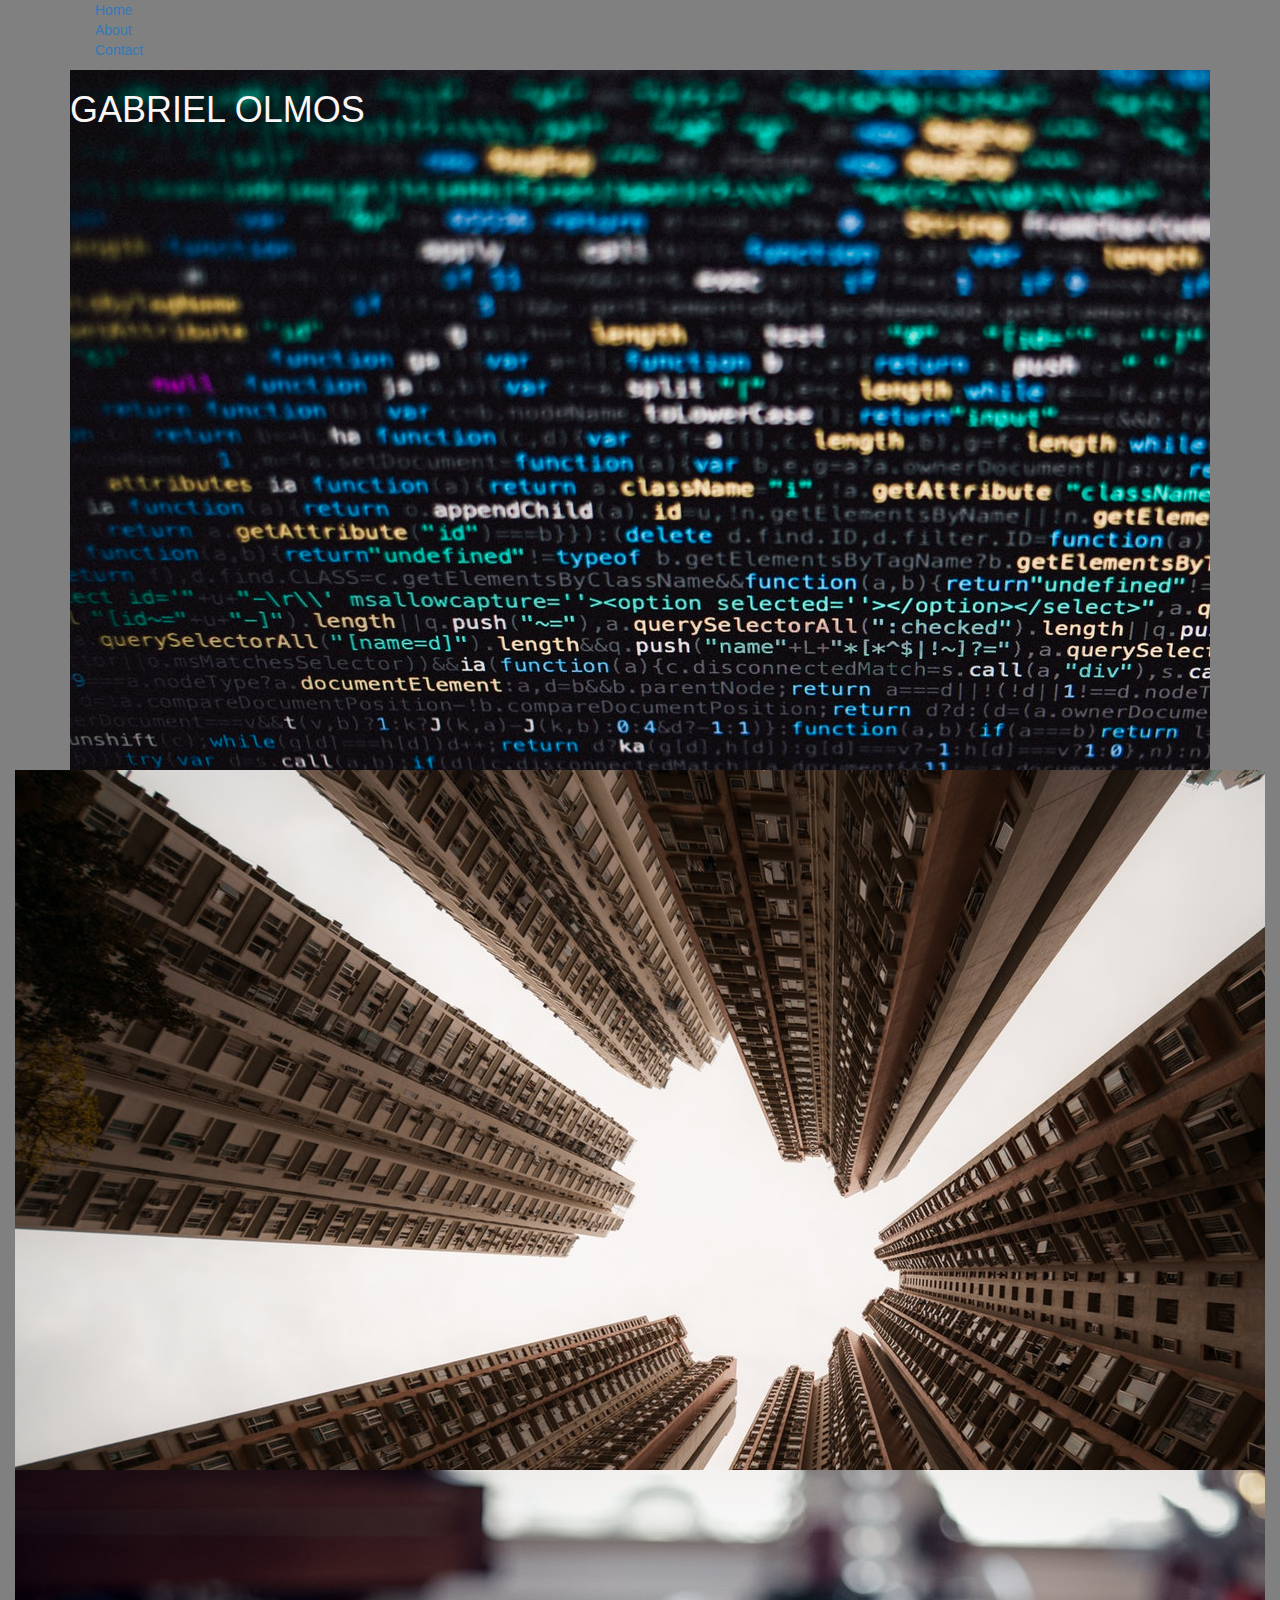
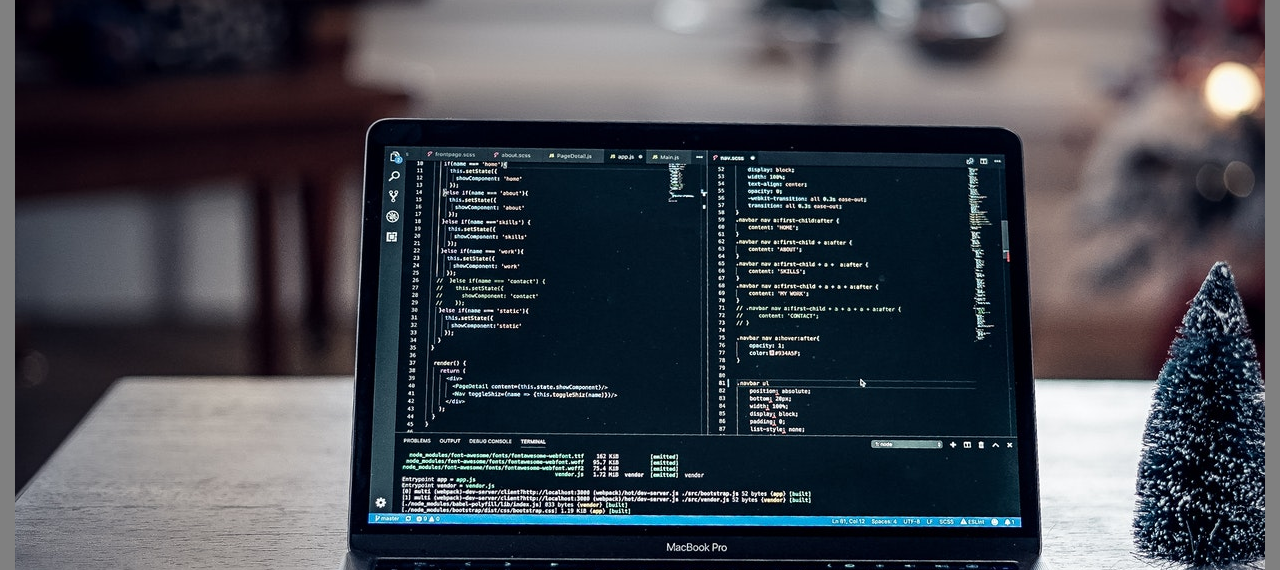
<file: index.html>
<!DOCTYPE html>
<html lang="en">
<head>
    <meta charset="UTF-8">
    <meta name="viewport" content="width=device-width, initial-scale=1.0">
    <meta http-equiv="X-UA-Compatible" content="ie=edge">
    <meta name="keywords" content="Gabriel Olmos, resume, portfolio, work history">
    <title> Gabriel Olmos Portfolio</title>
    <link rel="stylesheet" href="css/bootstrap.min.css">
    <link rel="stylesheet" href="css/styles.css" type="text/css">
</head>
<body>
    <!----------------------Start of Nav--------------------------------->
    <header class="container-fluid">
        <div class="container">
            <div class="row">
                <nav class="nav-list">
                    <ul class="nav-bar">
                        <li class="list-item"><a href="#section">Home</a></li>
                        <li class="list-item"><a href="#main">About</a></li>
                        <li class="list-item"><a href="#footer">Contact</a></li>
                    </ul>
                </nav>
            </div>
    </div>
    </header>
    <!----------------------End of Nav----------------------------------->

    <!----------------------Start of Hero Section------------------------>
    <section class="container-fluid">
        <div class="container">
            <div class="row col-md-12 col-xs-6">
                <h1>GABRIEL OLMOS</h1>
            </div>
            <div id="background"></div>
        </div>
    </section>
    <!----------------------End of Hero Section-------------------------->
    
    <!----------------------Start of Main Body-------------------------------->
    <main class="container-fluid">
        <div id="midground"></div>

        <div id="foreground"></div>
        
    </main>
    <!---------------------End of Main Body------------------------------->
    
    <!----------------------Start of Footer------------------------------->
    <footer>
        <div></div>
        <div></div>
        <div></div>
    </footer>
    
</body>
</html>
</file>
<file: css/styles.css>
body{
    margin: 0 auto;
	background-color:grey;
	font-family: 'Rubik', sans-serif;
}

/******************Start of Nav*************************/
.nav-bar{
	list-style-type: none;
}

h1 {
	color: #faf6f6;
	font-family: 'Rubik', sans-serif;
}

/********************End of Nav*************************/

/******************Start of Hero Section*************************/


/******************Start of Hero Section*************************/

/******************Start of Main*************************/
#background {
	background-image: url('../img/photo-code.jpg');
	/* width: 100%; */
	height:700px;
}

#midground {
	background-image: url('../img/building.jpg');
	height: 700px;
}

#foreground {
	background-image: url('../img/cpu-code.jpg');
	/* width: 100%; */
	height:700px;
	
}
</file>
